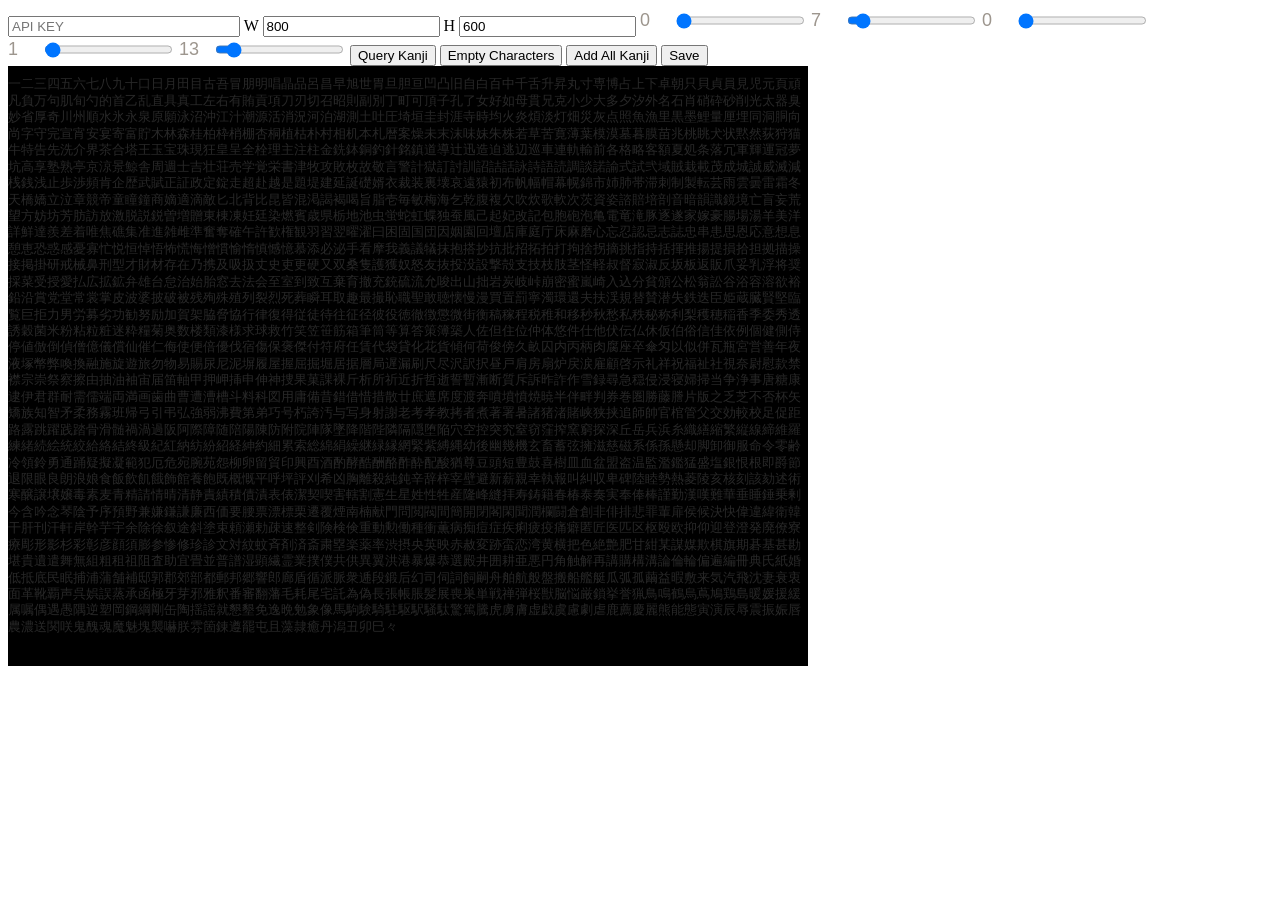
<file: index.html>
<html>
<head>
    <title></title>
    <link rel="stylesheet" type="text/css" href="wallpaper.css" />
</head>
<body>
    <div class="settings">
        <input id="api_key" type="text" placeholder="API KEY" onchange="wallpaper.setAPIKey(this.value);">
        W <input id="width" type="text" placeholder="WIDTH" value="800" onchange="wallpaper.setWidth(parseInt(this.value));">
        H <input id="height" type="text" placeholder="HEIGHT" value="600" onchange="wallpaper.setHeight(parseInt(this.value));">
        <input id="x_margin" type="range" min="0" max="100" step="1" value="0" title="X Margin" onchange="wallpaper.setXMargin(parseInt(this.value));this.setAttribute('value', this.value);">
        <input id="y_margin" type="range" min="0" max="100" step="1" value="7" title="Y Margin" onchange="wallpaper.setYMargin(parseInt(this.value));this.setAttribute('value', this.value);">
        <input id="x_padding" type="range" min="0" max="100" step="1" value="0" title="X Padding" onchange="wallpaper.setXPadding(parseInt(this.value));this.setAttribute('value', this.value);">
        <input id="y_padding" type="range" min="0" max="100" step="1" value="1" title="Y Padding" onchange="wallpaper.setYPadding(parseInt(this.value));this.setAttribute('value', this.value);">
        <input id="font_size" type="range" min="4" max="100" step="1" value="13" title="Font Size" onchange="wallpaper.setFontSize(parseInt(this.value));this.setAttribute('value', this.value);">
        <input type="submit" value="Query Kanji" onclick="wallpaper.queryKanji(); return false;">
        <input type="submit" value="Empty Characters" onclick="wallpaper.emptyCharacters(); return false;">
        <input type="submit" value="Add All Kanji" onclick="wallpaper.AddHeisigOrder(); return false;">
        <input type="submit" value="Save" onclick="wallpaper.saveImage(); return false;">
    </div>
    <script type="text/javascript" src="wallpaper.js" charset="utf-8"></script>
</body>
</html>
</file>
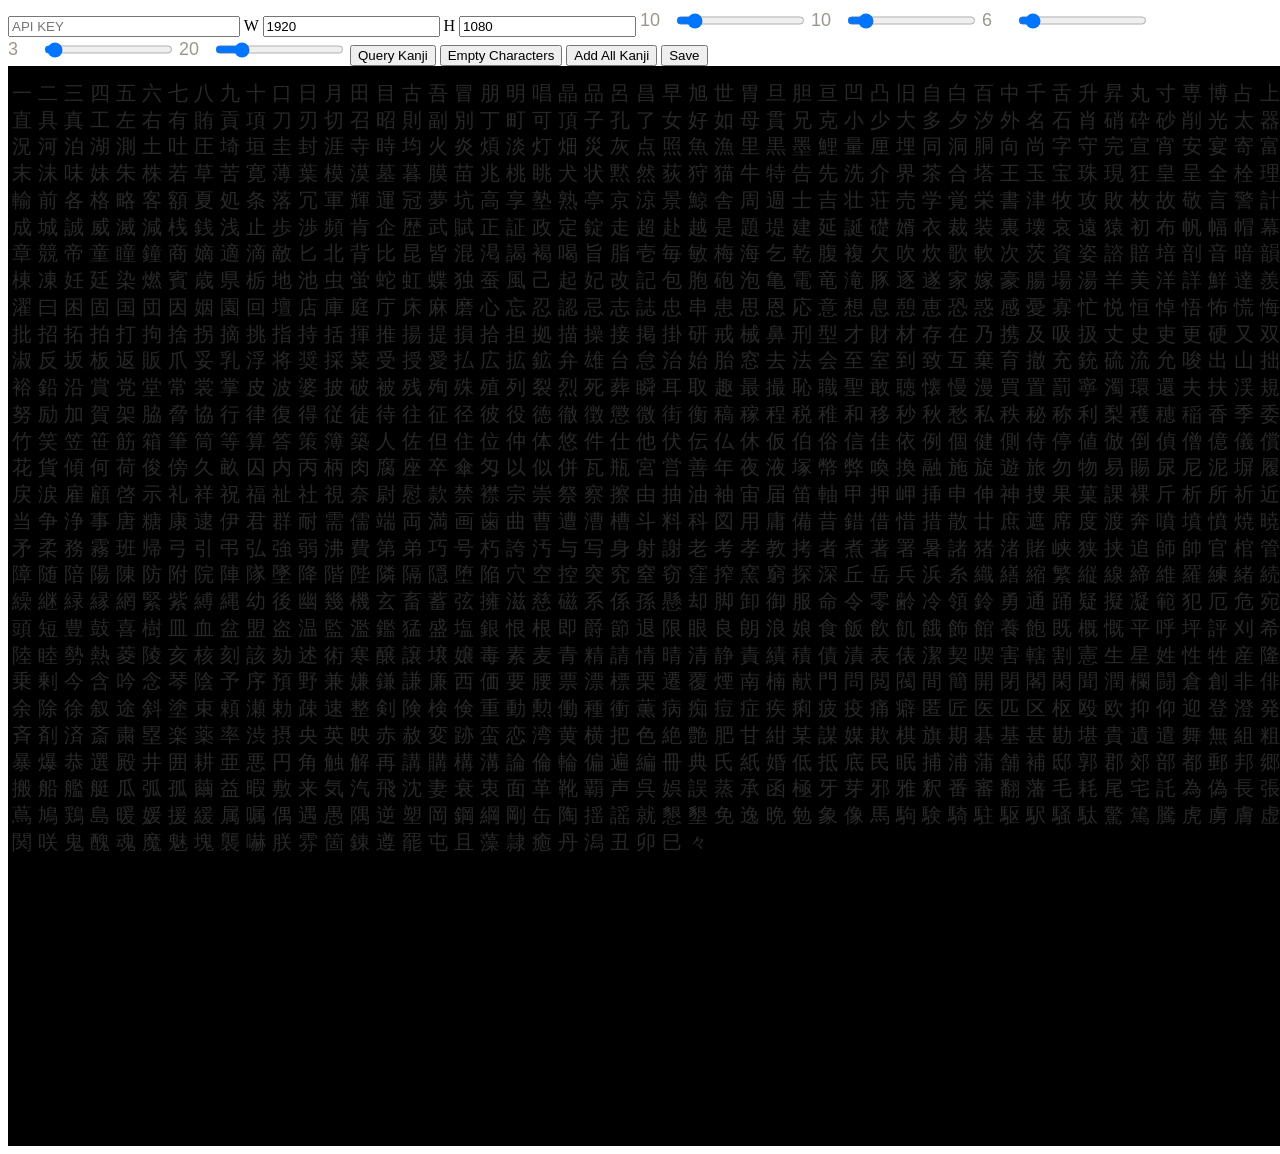
<file: wallpaper.html>
<html>
<head>
    <title></title>
    <link rel="stylesheet" type="text/css" href="wallpaper.css" />
</head>
<body>
    <div class="settings">
        <input id="api_key" type="text" placeholder="API KEY" onchange="wallpaper.setAPIKey(this.value);">
        W <input id="width" type="text" placeholder="WIDTH" value="1920" onchange="wallpaper.setWidth(parseInt(this.value));">
        H <input id="height" type="text" placeholder="HEIGHT" value="1080" onchange="wallpaper.setHeight(parseInt(this.value));">
        <input id="x_margin" type="range" min="0" max="100" step="1" value="10" title="X Margin" onchange="wallpaper.setXMargin(parseInt(this.value));this.setAttribute('value', this.value);">
        <input id="y_margin" type="range" min="0" max="100" step="1" value="10" title="Y Margin" onchange="wallpaper.setYMargin(parseInt(this.value));this.setAttribute('value', this.value);">
        <input id="x_padding" type="range" min="0" max="100" step="1" value="6" title="X Padding" onchange="wallpaper.setXPadding(parseInt(this.value));this.setAttribute('value', this.value);">
        <input id="y_padding" type="range" min="0" max="100" step="1" value="3" title="Y Padding" onchange="wallpaper.setYPadding(parseInt(this.value));this.setAttribute('value', this.value);">
        <input id="font_size" type="range" min="4" max="100" step="1" value="20" title="Font Size" onchange="wallpaper.setFontSize(parseInt(this.value));this.setAttribute('value', this.value);">
        <input type="submit" value="Query Kanji" onclick="wallpaper.queryKanji(); return false;">
        <input type="submit" value="Empty Characters" onclick="wallpaper.emptyCharacters(); return false;">
        <input type="submit" value="Add All Kanji" onclick="wallpaper.AddHeisigOrder(); return false;">
        <input type="submit" value="Save" onclick="wallpaper.saveImage(); return false;">
    </div>
    <script type="text/javascript" src="wallpaper.js" charset="utf-8"></script>
</body>
</html>
</file>
<file: wallpaper.css>
.settings input[type=range] {
    font-size: 18px;
    margin-left: 2em;
}
.settings input[type=range]:before {
    content: attr(value);
    margin-left: -2em;
    text-align: right;
}
#api_key {
    width: 232px;
}
</file>
